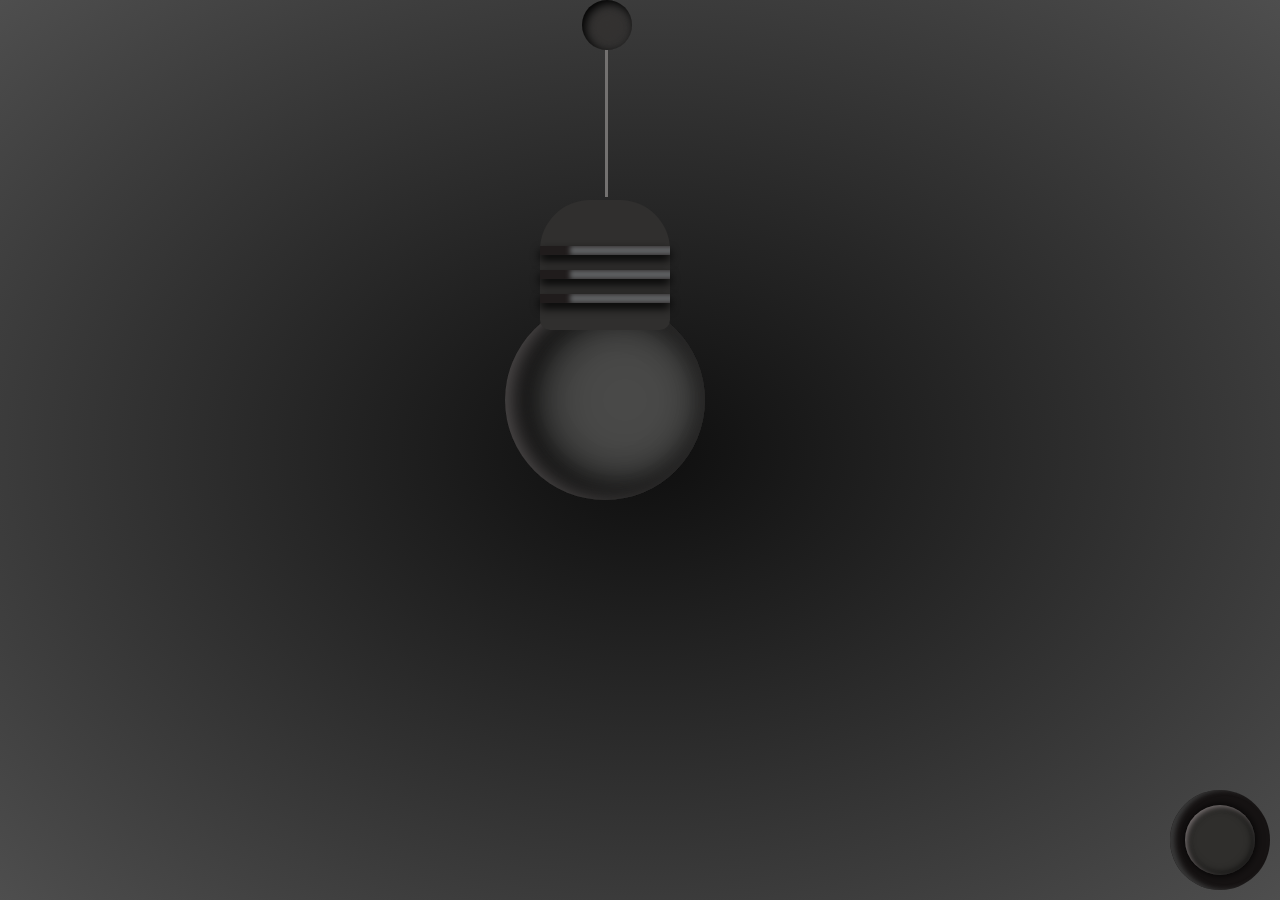
<file: HANGING BULB/index.html>
<!DOCTYPE html>
<html lang="en">
<head>
    <meta charset="UTF-8">
    <meta name="viewport" content="width=device-width, initial-scale=1.0">
    <title>Hanging Bulb</title>
    <link rel="stylesheet" href="style.css">
    <link rel="stylesheet" href="https://cdnjs.cloudflare.com/ajax/libs/font-awesome/6.4.2/css/all.min.css" integrity="sha512-z3gLpd7yknf1YoNbCzqRKc4qyor8gaKU1qmn+CShxbuBusANI9QpRohGBreCFkKxLhei6S9CQXFEbbKuqLg0DA==" crossorigin="anonymous" referrerpolicy="no-referrer" />
</head>
<body>
    <div class="container">
        <div class="handle">
            <div></div>
            <div></div>
            <div></div>
        </div>
        <div class="bulb" id="bulb-off">

        </div>
    </div>
    
    <div class="button-container">
        <div class="button" id="buttonOn" onclick="turnon()">
            <i class="fa fa-power-off" id="icon"></i>
        </div>
    </div>
    
    <script src="script.js"></script>
</body>
</html>
</file>
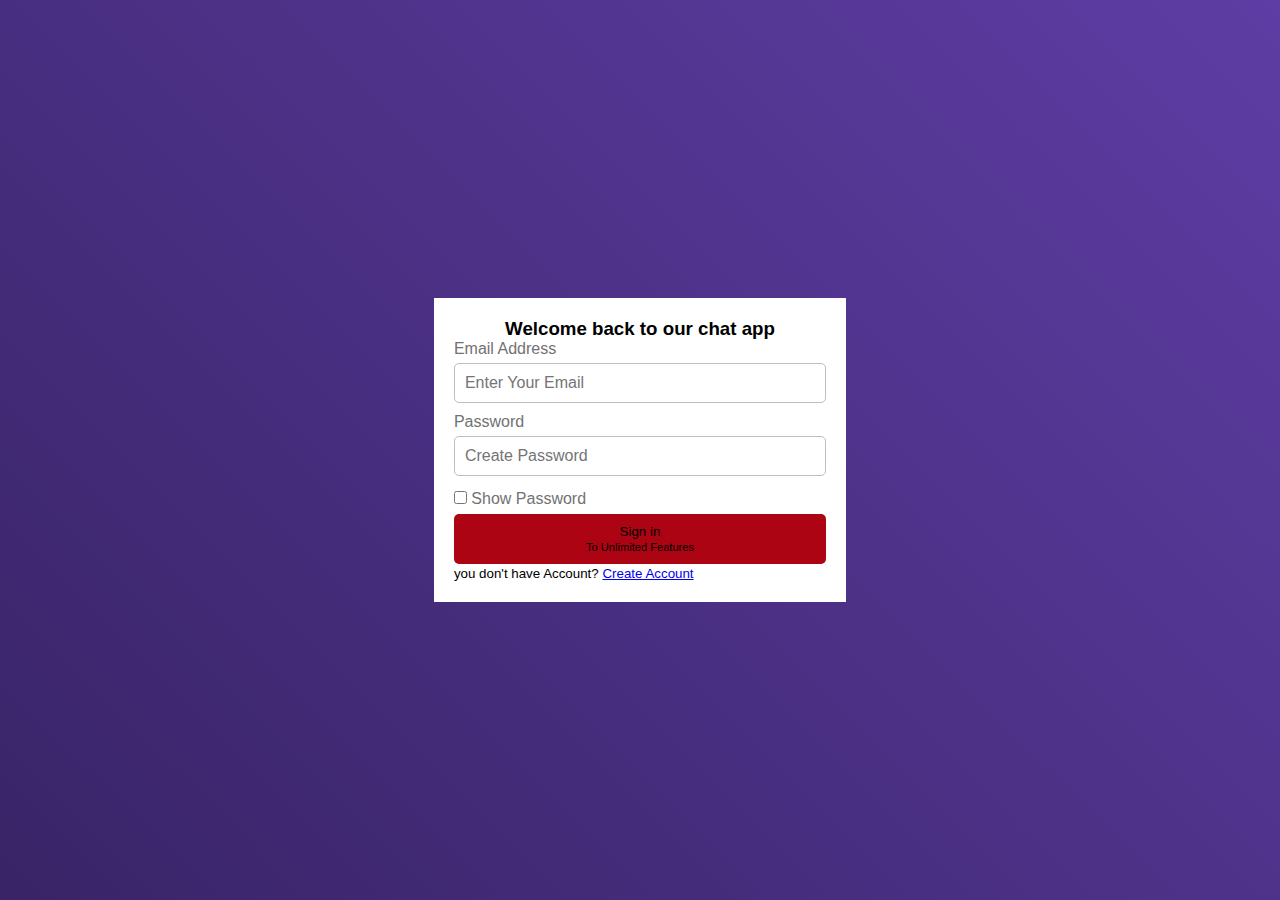
<file: Chatting App/login.html>
<!DOCTYPE html>
<html lang="en">
<head>
    <meta charset="UTF-8">
    <meta name="viewport" content="width=device-width, initial-scale=1.0">
    <title>Login</title>
    <link rel="stylesheet" href="style.css">
</head>
<body>
    <div class="container">
        <div class="card">
            <center>
                <h3>Welcome back to our chat app</h3>
            </center>
            <form>
                
                <label for="email">Email Address</label><br>
                <input type="email" name="email" id="email" required placeholder="Enter Your Email"><br>

                <label for="password">Password</label><br>
                <input type="password" name="password" id="password" required placeholder="Create Password"><br>
                <input type="checkbox" id="showPass" onchange="togglePassword()"> <label for="showPass">Show Password</label><br>

                <button type="button">Sign in <br> <small>To Unlimited Features</small></button>
                <small>you don't have Account? <a href="./index.html">Create Account</a></small>
            </form>
        </div>
    </div>
</body>
</html>
</file>
<file: HANGING BULB/style.css>
.container{
    min-height: 100vh;
    animation: bulbAnim 2s linear infinite alternate;
    transform-origin: top;
    /* fiting thread at the top using transform-origin */
}
body{
    margin: 0;
    padding: 0;
    background: radial-gradient(#0e0e0e, #4e4e4e);
    display: flex;
    justify-content: center;
}
.handle{
    position: absolute;
    background-color: rgb(48, 47, 46);
    width: 130px;
    height: 130px;
    border-radius: 50px 50px 10px 10px;
    margin-top: 300px;
    top: -100px;
    z-index: 3;
}
.handle>div{
    position: relative;
    top: 35%;
    width: 130px;
    height: 9px;
    background-color: rgb(96, 98, 100);
    margin-bottom: 15px;
    box-shadow: 0px 5px 10px #000, inset 30px 0px 5px #201c1c;
}
.handle::before{
    content: "";
    width: 3px;
    height: 250px;
    position: absolute;
    background-color: rgb(115, 113, 112);
    left: 50%;
    top: -195%;

}
.handle::after{
    content: "";
    position: absolute;
    width: 50px;
    height: 50px;
    border-radius: 100px;
    background-color: rgb(52, 50, 49);
    left: 32%;
    top: -200px;
    box-shadow: inset 3px 3px 10px #000, inset 0px 0px 20px #303030;
}
.bulb{
    position: relative;
    background-color: rgb(73, 73, 72);
    width: 200px;
    height: 200px;
    border-radius: 100px;
    margin-top: 300px;
    left: -35px;
    box-shadow: inset 10px 0px 20px #4c4949, inset 10px 0px 40px #000, inset 20px 0px 60px #000;
}
@keyframes bulbAnim {
    0%{
        transform: rotate(60deg);
    }
    100%{
        transform: rotate(-60deg);
    }
}

.button-container{
    position: absolute;
    width: 100px;
    height: 100px;
    background-color: #161313;
    border-radius: 100px;
    bottom: 10px;
    right: 10px;
    box-shadow: inset 5px 0px 5px #393939;
}
.button{
    cursor: pointer;
    position: absolute;
    width: 70px;
    height: 70px;
    background-color: #2f2e2c;
    border-radius: 100px;
    display: flex;
    align-items: center;
    justify-content: center;
    left: 15px;
    top: 15px;
    box-shadow: 0px 0px 10px #000, inset 2px 2px 5px #766f6f, inset 0px 0px 10px #000;
}
.button i{
    font-size: 2.5em;
    color: #1c1617;
}
</file>
<file: Chatting App/style.css>
*{
    margin: 0;
    padding: 0;
    box-sizing: border-box;
    font-family: 'Segoe UI', Tahoma, Geneva, Verdana, sans-serif;
}
.container{
    background: linear-gradient(45deg, #392467, #5e3da4);
    min-height: 100vh;
    display: flex;
    align-items: center;
    justify-content: center;
    padding: 20px;
}
.card{
    background-color: #fff;
    padding: 20px;
}
.card input{
    outline: none;
    border: none;
    border: 1px solid #bebebe;
    padding: 10px;
    width: 100%;
    border-radius: 5px;
    margin-bottom: 10px;
    font-size: 1rem;
    margin-top: 5px;
}
.card label{
    color: #727272;
}
.card input[type="checkbox"]{
    width: fit-content;
}
.card button{
    border: none;
    padding: 10px;
    width: 100%;
    background-color: #ac0412;
    border-radius: 5px;
    cursor: pointer;
}
.fa-spinner{
    font-size: 2rem;
    animation: spinner 2s linear infinite;
}
@keyframes spinner {
    0% {
        transform: rotate(360deg);
    }
    100% {
        transform: rotate(-360deg);
    }
}
</file>
